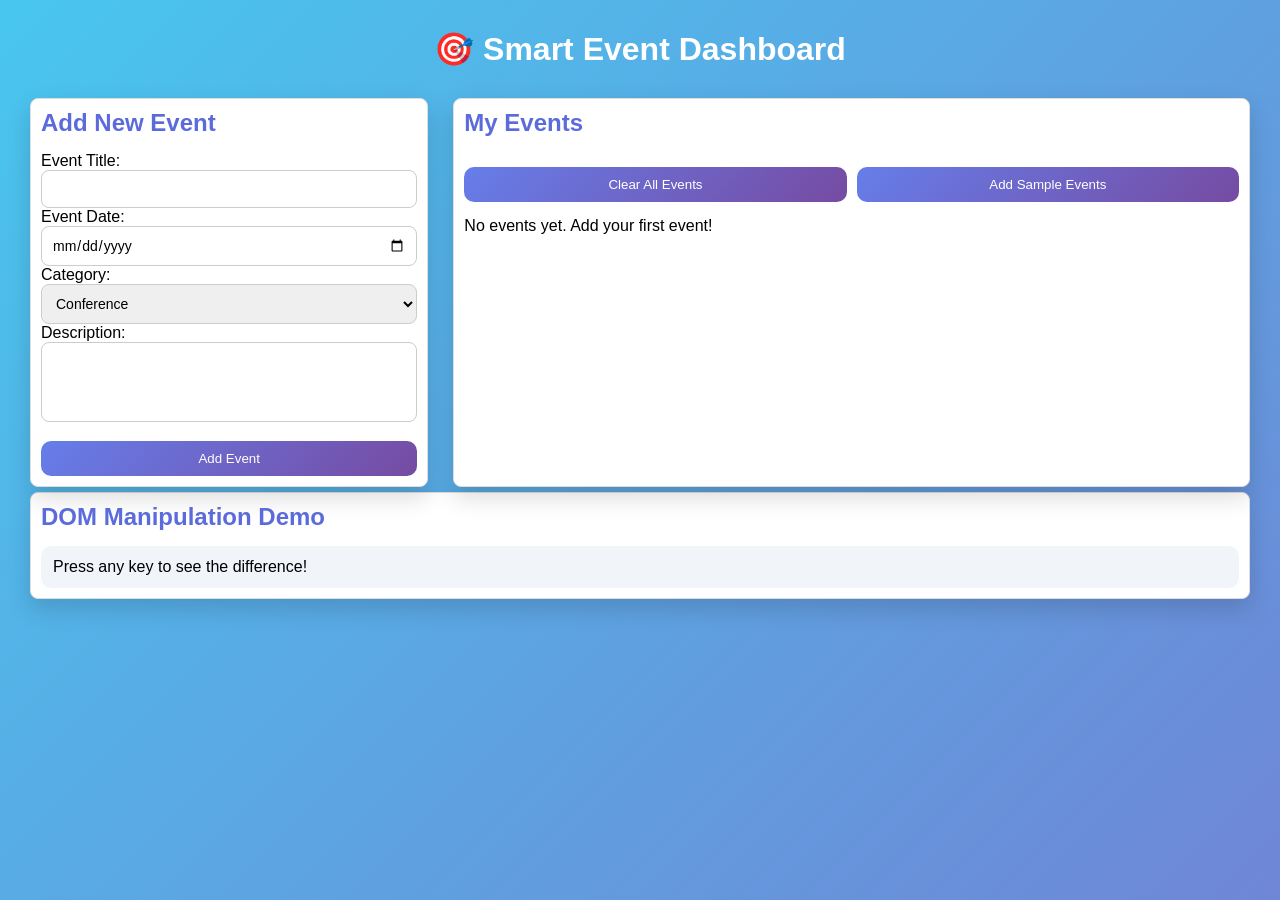
<file: Assignment 1/index.html>
<!DOCTYPE html>
<html lang="en">
<head>
<meta charset="UTF-8">
<meta name="viewport" content="width=device-width, initial-scale=1.0">
<title>Smart Event Dashboard</title>
<link rel="stylesheet" href="style.css">
</head>
<body>
<div class="container">
    <h1>🎯 Smart Event Dashboard</h1>
    <div class="dashboard">
        <div class="form-section">
            <h2>Add New Event</h2>

            <form id="eventForm">
                <div class="form-group">
                    <label for="eventTitle">Event Title:</label>
                    <input type="text" id="eventTitle" required>
                </div>

                <div class="form-group">
                    <label for="eventDate">Event Date:</label>
                    <input type="date" id="eventDate" required>
                </div>

                <div class="form-group">
                    <label for="eventCategory">Category:</label>
                    <select id="eventCategory" required>
                        <option value="Conference">Conference</option>
                        <option value="Workshop">Workshop</option>
                        <option value="Meetup">Meetup</option>
                        <option value="Webinar">Webinar</option>
                        <option value="Social">Social</option>
                    </select>
                </div>

                <div class="form-group">
                    <label for="eventDescription">Description:</label>
                    <textarea id="eventDescription" required></textarea>
                </div>

                <button type="submit">Add Event</button>
            </form>
        </div>

        <div class="events-section">
            <h2>My Events</h2>

            <div class="controls">
                <button class ="actionbtn" id="clearAllBtn">Clear All Events</button>
                <button class ="actionbtn" id="addSampleBtn">Add Sample Events</button>
            </div>

            <div id="eventContainer">
                <div class="empty-state">
                    No events yet. Add your first event!
                </div>
            </div>
        </div>
    </div>
    <div class="demo-section">
        <h2>DOM Manipulation Demo</h2>

        <div class="demo-box">
            <div id="demoContent" class="demo-content">
                Press any key to see the difference!
            </div>
        </div>
    </div>
</div>
<script src="script.js"></script>
</body>
</html>
</file>
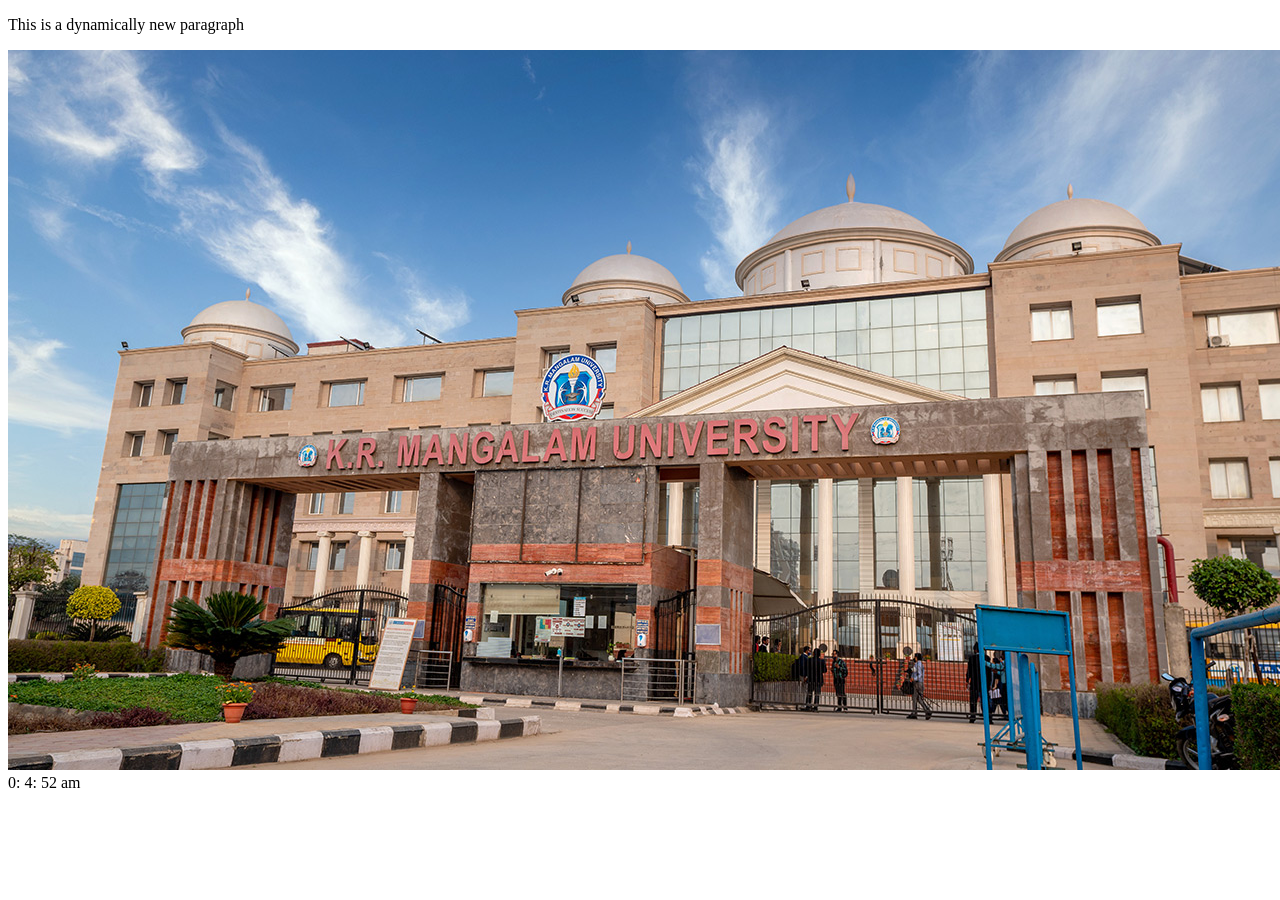
<file: JS DAY 10/index.html>
<!DOCTYPE html>
<html lang="en">
<head>
    <meta charset="UTF-8">
    <meta name="viewport" content="width=device-width, initial-scale=1.0">
    <title>Document</title>
</head>
<body>
    <div id="container">
        <p>This is a container</p>
    </div>
    <div id="gallery">
    </div>
    <div id="digi-clock"></div>
    <script src="script.js"></script>
</body>
</html>
</file>
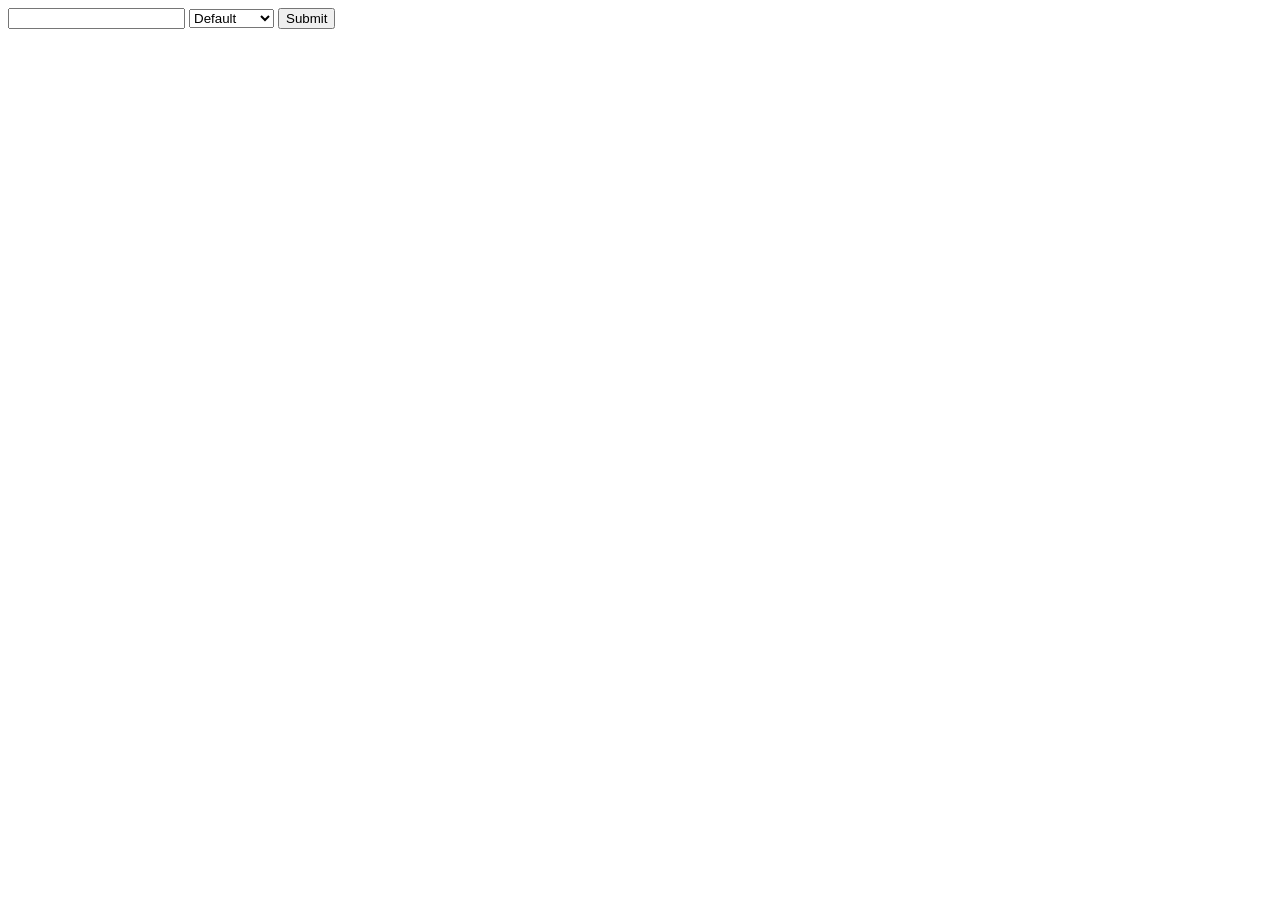
<file: JS DAY 12/index.html>
<!DOCTYPE html>
<html lang="en">
<head>
    <meta charset="UTF-8">
    <meta name="viewport" content="width=device-width, initial-scale=1.0">
    <title>Document</title>
</head>
<body>
    <form>
        <input type="text" id="myInput" name="Fullname">
        <select id="course" name="course">
            <option value="">Default</option>
            <option value="html">HTML</option>
            <option value="css">CSS</option>
            <option value="javascript">JavaScript</option>
            </select>
        <button>Submit</button>
    </form>

    <script src="./script.js"></script>
</body>
</html>
</file>
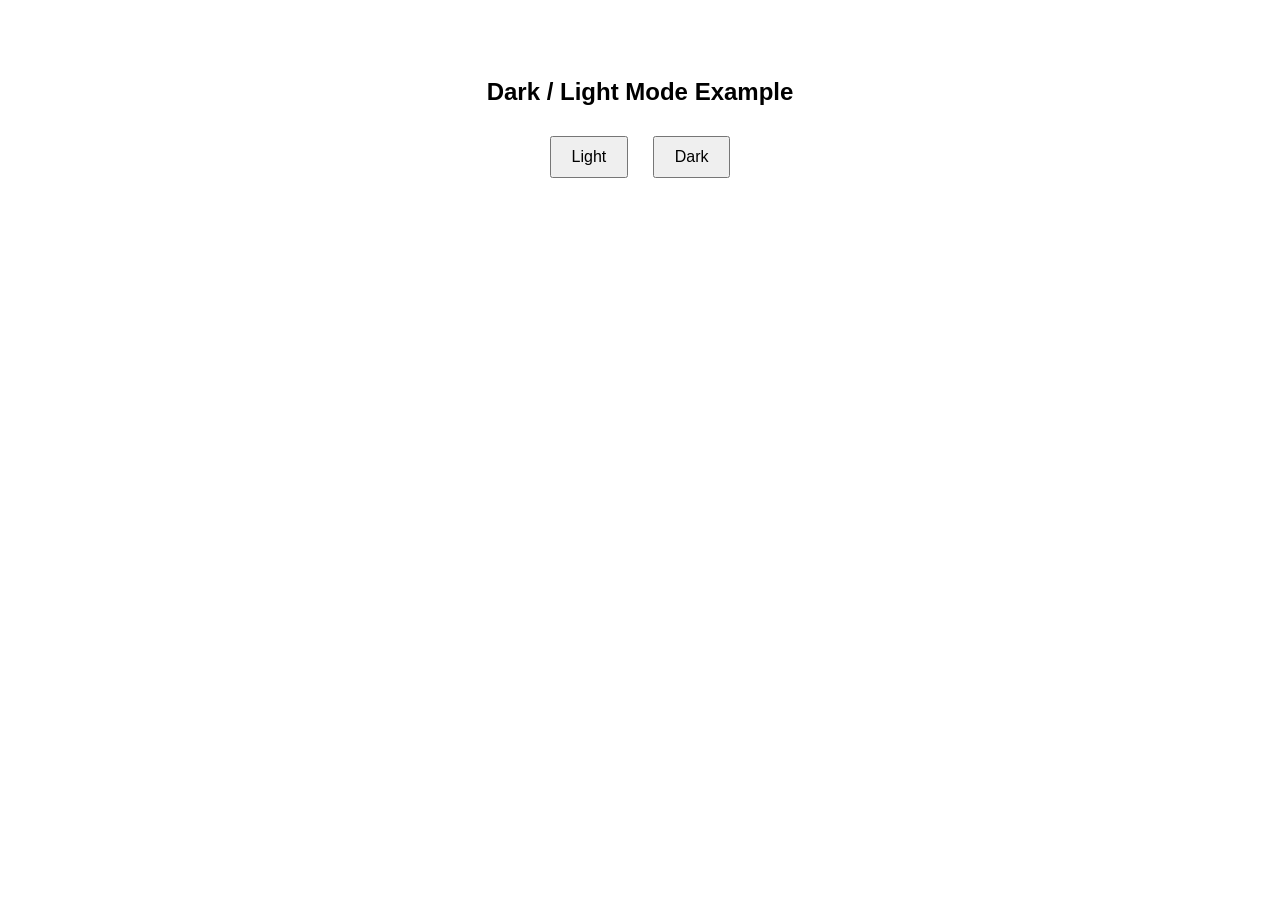
<file: JS DAY 19/index.html>
<!DOCTYPE html>
<html>
<head>
    <title>Theme Toggle</title>
    <style>
        body {
            font-family: Arial;
            text-align: center;
            padding: 50px;
        }

        /* Light Theme */
        .light {
            background: white;
            color: black;
        }

        /* Dark Theme */
        .dark {
            background: #222;
            color: white;
        }

        button {
            padding: 10px 20px;
            margin: 10px;
            font-size: 16px;
        }
    </style>
</head>
<body>
    <h2>Dark / Light Mode Example</h2>

    <button onclick="setTheme('light')">Light</button>
    <button onclick="setTheme('dark')">Dark</button>

    <script src="scipt.js"></script>
</body>
</html>
</file>
<file: Assignment 1/style.css>
*{
    margin:0;
    padding:0;
    box-sizing:border-box;
    font-family: "Segoe UI", Arial, sans-serif;
}

body{
    background: linear-gradient(135deg,#48c6ef,#6f86d6);
    min-height:100vh;
}

.container{
    max-width:1300px;
    margin:auto;
    padding:30px;
}

.container h1{
    color:white;
    text-align:center;
    margin-bottom:25px;
}

/* GRID LAYOUT */
.dashboard{
    display:grid;
    grid-template-columns: 1fr 2fr;
    gap:25px;
}

/* CARD STYLE */
.form-section,.events-section,.demo-section{
    background:white;
    border-radius:18px;
    padding:22px;
    box-shadow:0 10px 25px rgba(0,0,0,0.15);
}

.form-group input,
.form-group select,
.form-group textarea {
    width: 100%;
    padding: 10px;
    border-radius: 8px;
    border: 1px solid #ccc;
    font-size: 14px;
}

/* HEADINGS */
.container h2{
    color:#5b6bdc;
    margin-bottom:15px;
}

/* FORM */
.form-card label{
    font-size:14px;
    margin-top:10px;
    display:block;
}

.form-section,.events-section,.demo-section{
    width:100%;
    padding:10px;
    border-radius:8px;
    border:1px solid #ddd;
    margin-top:5px;
    outline:none;
}

textarea{
    height:80px;
    resize:none;
}

/* BUTTONS */
button{
    border:none;
    padding:10px 16px;
    border-radius:10px;
    cursor:pointer;
    background:#e5e7eb;
    margin-top:15px;
    background: linear-gradient(135deg,#667eea,#764ba2);
    color:white;
    width:100%;
}
.eventForm {
    background: white;
    padding: 25px;
    border-radius: 15px;
    width: 350px;
    box-shadow: 0 4px 10px rgba(0,0,0,0.2);
}

/* EVENTS ACTIONS */
.controls{
    display:flex;
    gap:10px;
    margin-bottom:15px;
}
button:hover{
  scale:1.01;
  box-shadow: 0 2px 5px black;
}

/* EMPTY STATE */
.empty{
    text-align:center;
    color:#777;
    padding:40px 10px;
    border:2px dashed #cbd5e1;
    border-radius:12px;
}

/* DOM BOX */
.demo-Content{
    margin-top:25px;
}

.demo-box{
    background:#f1f5f9;
    padding:12px;
    border-radius:10px;
    margin-top:10px;
}

/* RESPONSIVE */
@media(max-width:800px){
    .dashboard{
        grid-template-columns:1fr;
    }
}
</file>
